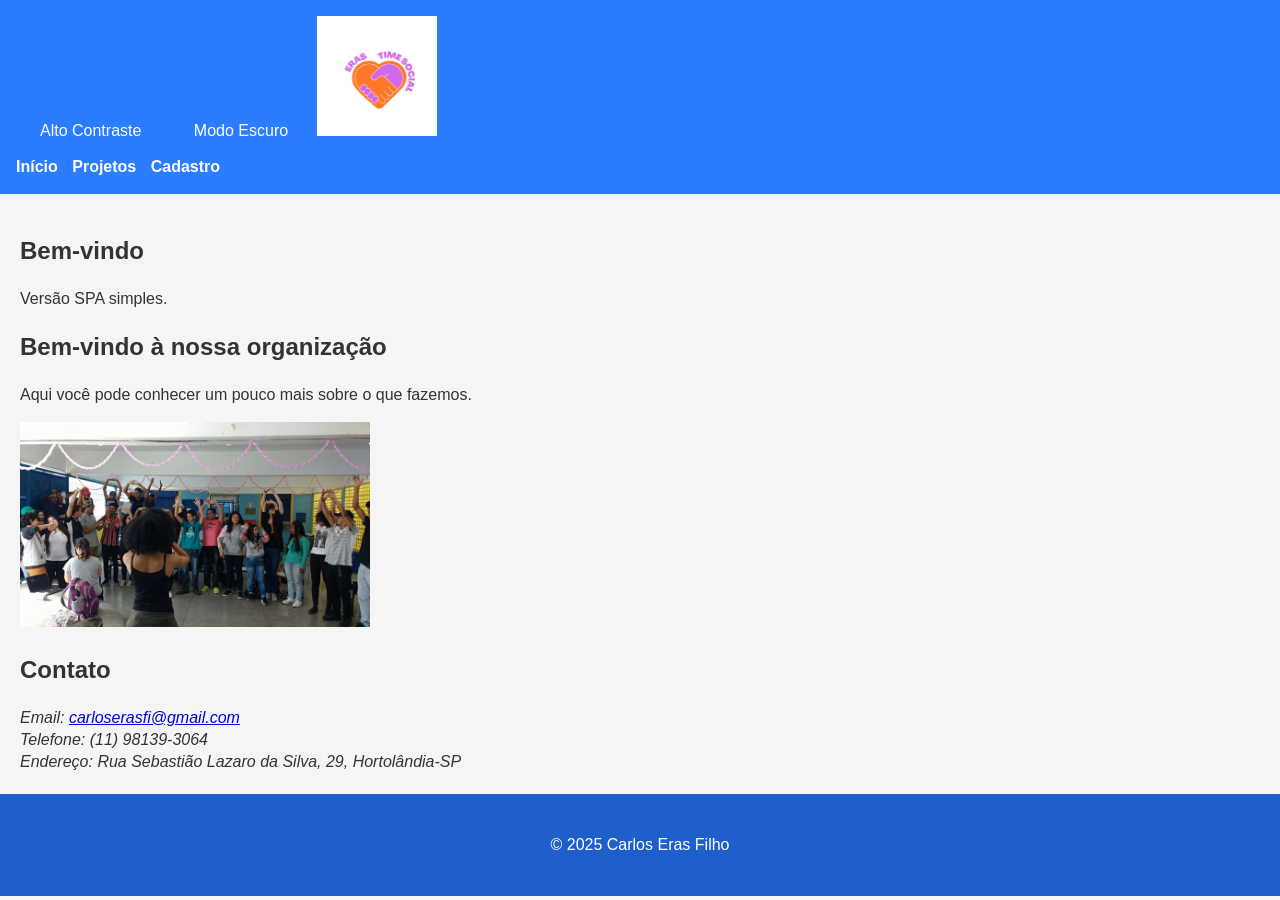
<file: index.html>
<!doctype html>
<html lang=pt-BR>
<head>
<meta charset=UTF-8>
<meta name=viewport content="width=device-width,initial-scale=1">
<title>Página Inicial</title>
<link rel=stylesheet href=css/style.min.css>
<link rel=stylesheet href=css/base.css>
<link rel=stylesheet href=css/layout.css>
<link rel=stylesheet href=css/components.css>
<link rel=stylesheet href=css/responsivo.css>
</head>
<body>
<header>
<button id=btn-contraste>Alto Contraste</button>
<button id=dark-mode>Modo Escuro</button>
<img src=assets/images/Logo.png alt="Logo da organização" width=120>
<nav>
<a href=index.html>Início</a>
<a href=projetos.html>Projetos</a>
<a href=cadastro.html>Cadastro</a>
</nav>
</header>
<main>
<div id=spa-root>
</div>
<section>
<h1>Bem-vindo à nossa organização</h1>
<p>Aqui você pode conhecer um pouco mais sobre o que fazemos.</p>
<img src=assets/images/ong.jpg alt="Foto ilustrativa da organização" width=350>
</section>
<section>
<h2>Contato</h2>
<address>
Email: <a href=mailto:carloserasfi@gmail.com>carloserasfi@gmail.com</a><br>
Telefone: (11) 98139-3064 <br>
Endereço: Rua Sebastião Lazaro da Silva, 29, Hortolândia-SP
</address>
</section>
</main>
<footer>
<p>© 2025 Carlos Eras Filho</p>
</footer>
<script src=js/templates.js></script>
<script src=js/form-validation.js></script>
<script src=js/storage.js></script>
<script src=js/app.js></script>
<script src=js/scripts.min.js></script>
</body>
</html>
</file>
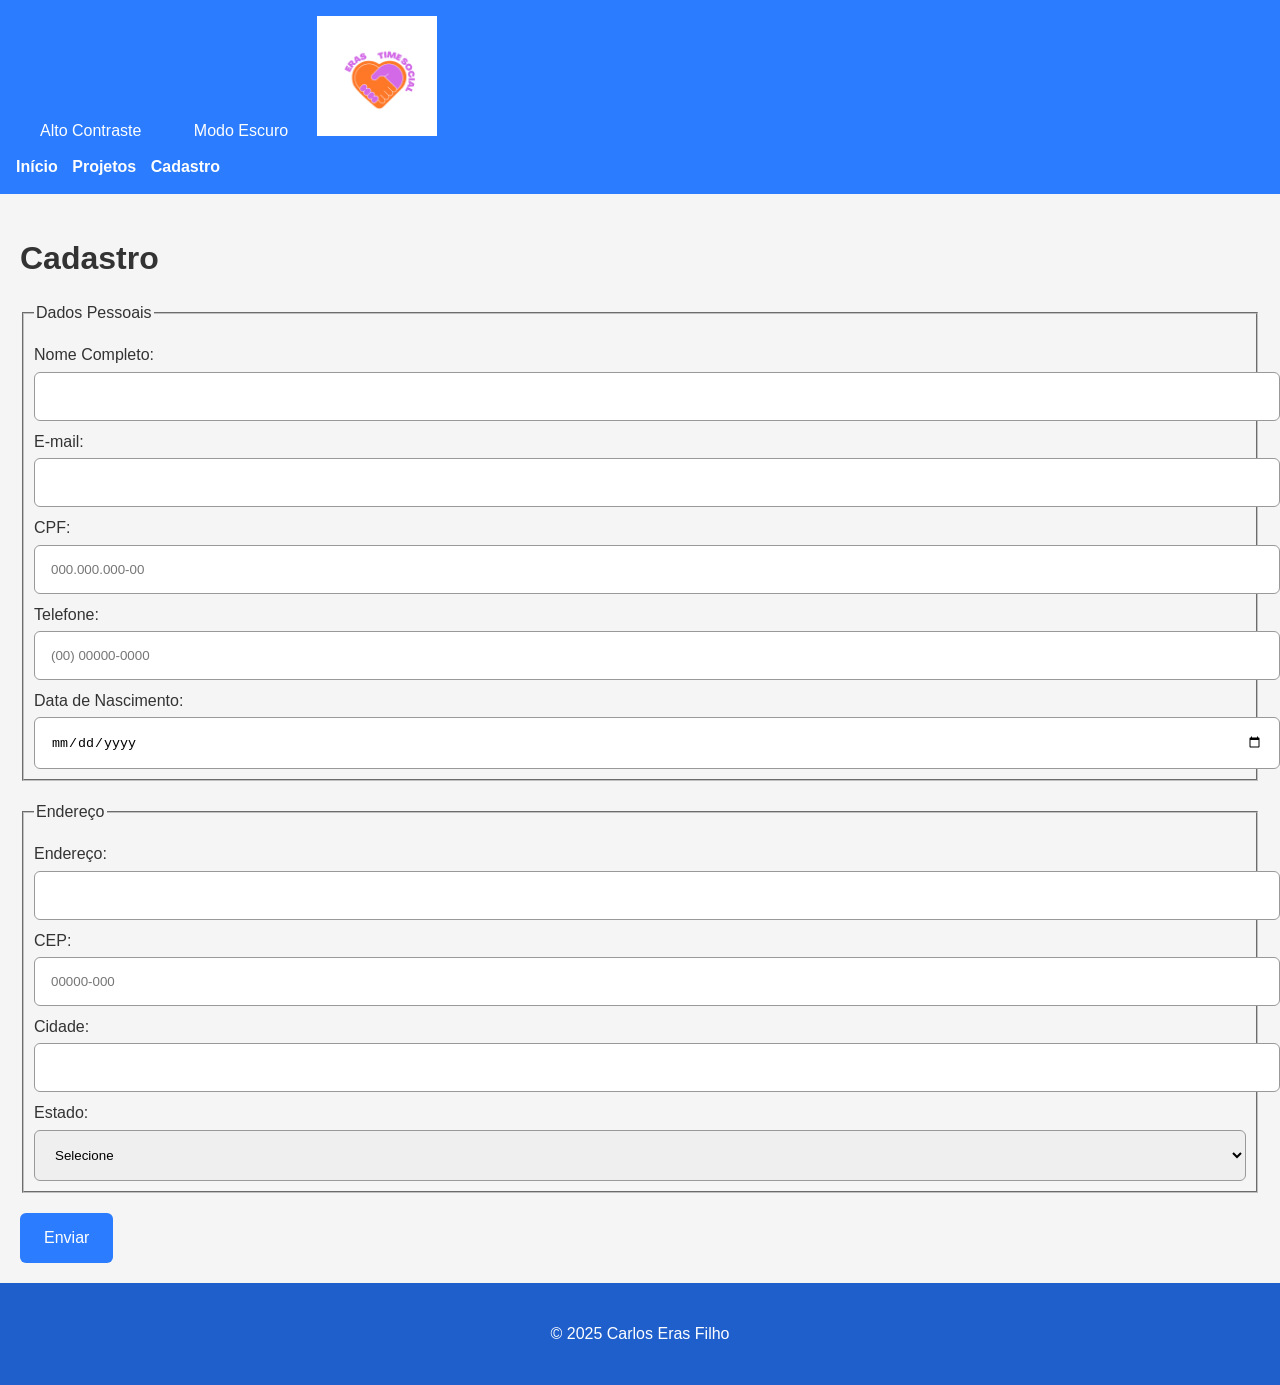
<file: cadastro.html>
<!doctype html>
<html lang=pt-BR>
<head>
<meta charset=UTF-8>
<meta name=viewport content="width=device-width,initial-scale=1">
<title>Cadastro</title>
<link rel=stylesheet href=css/style.min.css>
<link rel=stylesheet href=css/base.css>
<link rel=stylesheet href=css/layout.css>
<link rel=stylesheet href=css/components.css>
<link rel=stylesheet href=css/responsivo.css>
</head>
<body>
<header>
<button id=btn-contraste>Alto Contraste</button>
<button id=dark-mode>Modo Escuro</button>
<img src=assets/images/Logo.png alt=Logo width=120>
<nav>
<a href=index.html>Início</a>
<a href=projetos.html>Projetos</a>
<a href=cadastro.html>Cadastro</a>
</nav>
</header>
<main>
<h1>Cadastro</h1>
<form>
<fieldset>
<legend>Dados Pessoais</legend>
<label>Nome Completo:</label>
<input name=nome required minlength=3>
<label>E-mail:</label>
<input type=email name=email required>
<label>CPF:</label>
<input id=cpf required placeholder=000.000.000-00 pattern=\d{3}\.\d{3}\.\d{3}-\d{2}>
<label>Telefone:</label>
<input type=tel id=telefone required placeholder="(00) 00000-0000">
<label>Data de Nascimento:</label>
<input type=date name=nascimento required>
</fieldset>
<fieldset>
<legend>Endereço</legend>
<label>Endereço:</label>
<input required>
<label>CEP:</label>
<input id=cep required placeholder=00000-000 pattern=\d{5}-\d{3}>
<label>Cidade:</label>
<input required>
<label>Estado:</label>
<select required>
<option value="">Selecione</option>
<option value=SP>SP</option>
<option value=RJ>RJ</option>
</select>
</fieldset>
<button type=submit>Enviar</button>
</form>
</main>
<footer>
<p>© 2025 Carlos Eras Filho</p>
</footer>
<script src=js/mascara.js></script>
<script src=js/templates.js></script>
<script src=js/form-validation.js></script>
<script src=js/storage.js></script>
<script src=js/app.js></script>
<script src=js/scripts.min.js></script>
</body>
</html>
</file>
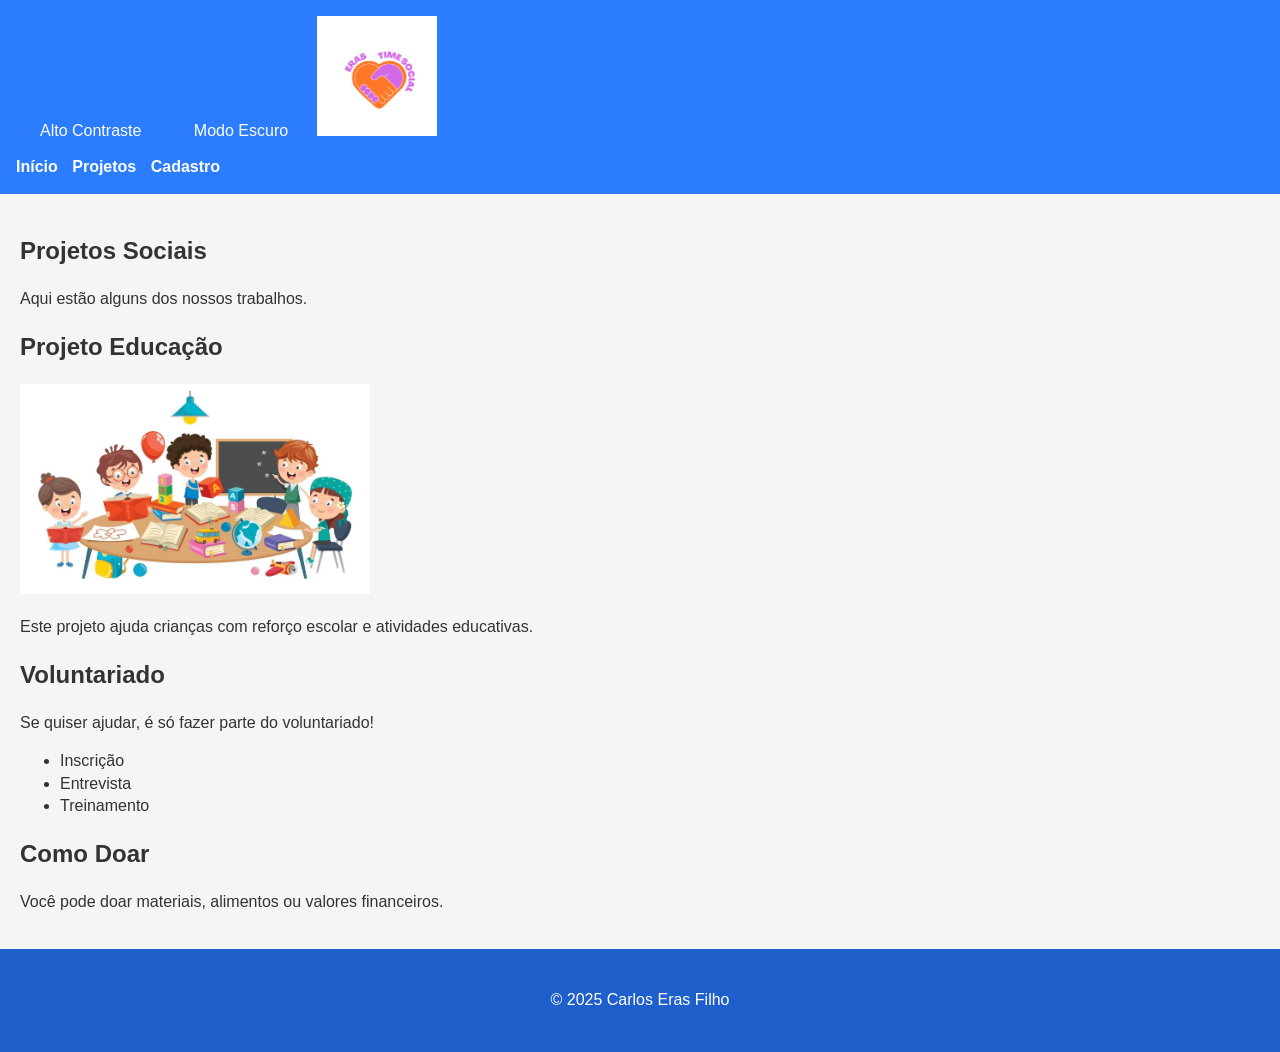
<file: projetos.html>
<!doctype html>
<html lang=pt-BR>
<head>
<meta charset=UTF-8>
<meta name=viewport content="width=device-width,initial-scale=1">
<title>Projetos</title>
<link rel=stylesheet href=css/style.min.css>
<link rel=stylesheet href=css/base.css>
<link rel=stylesheet href=css/layout.css>
<link rel=stylesheet href=css/components.css>
<link rel=stylesheet href=css/responsivo.css>
</head>
<body>
<header>
<button id=btn-contraste>Alto Contraste</button>
<button id=dark-mode>Modo Escuro</button>
<img src=assets/images/Logo.png alt=Logo width=120>
<nav>
<a href=index.html>Início</a>
<a href=projetos.html>Projetos</a>
<a href=cadastro.html>Cadastro</a>
</nav>
</header>
<main>
<article>
<h1>Projetos Sociais</h1>
<p>Aqui estão alguns dos nossos trabalhos.</p>
<section>
<h2>Projeto Educação</h2>
<img src=assets/images/projetos.jpg alt="Crianças estudando" width=350>
<p>Este projeto ajuda crianças com reforço escolar e atividades educativas.</p>
</section>
<section>
<h2>Voluntariado</h2>
<p>Se quiser ajudar, é só fazer parte do voluntariado!</p>
<ul>
<li>Inscrição</li>
<li>Entrevista</li>
<li>Treinamento</li>
</ul>
</section>
<section>
<h2>Como Doar</h2>
<p>Você pode doar materiais, alimentos ou valores financeiros.</p>
</section>
</article>
</main>
<footer>
<p>© 2025 Carlos Eras Filho</p>
</footer>
<script src=js/templates.js></script>
<script src=js/form-validation.js></script>
<script src=js/storage.js></script>
<script src=js/app.js></script>
<script src=js/scripts.min.js></script>
</body>
</html>
</file>
